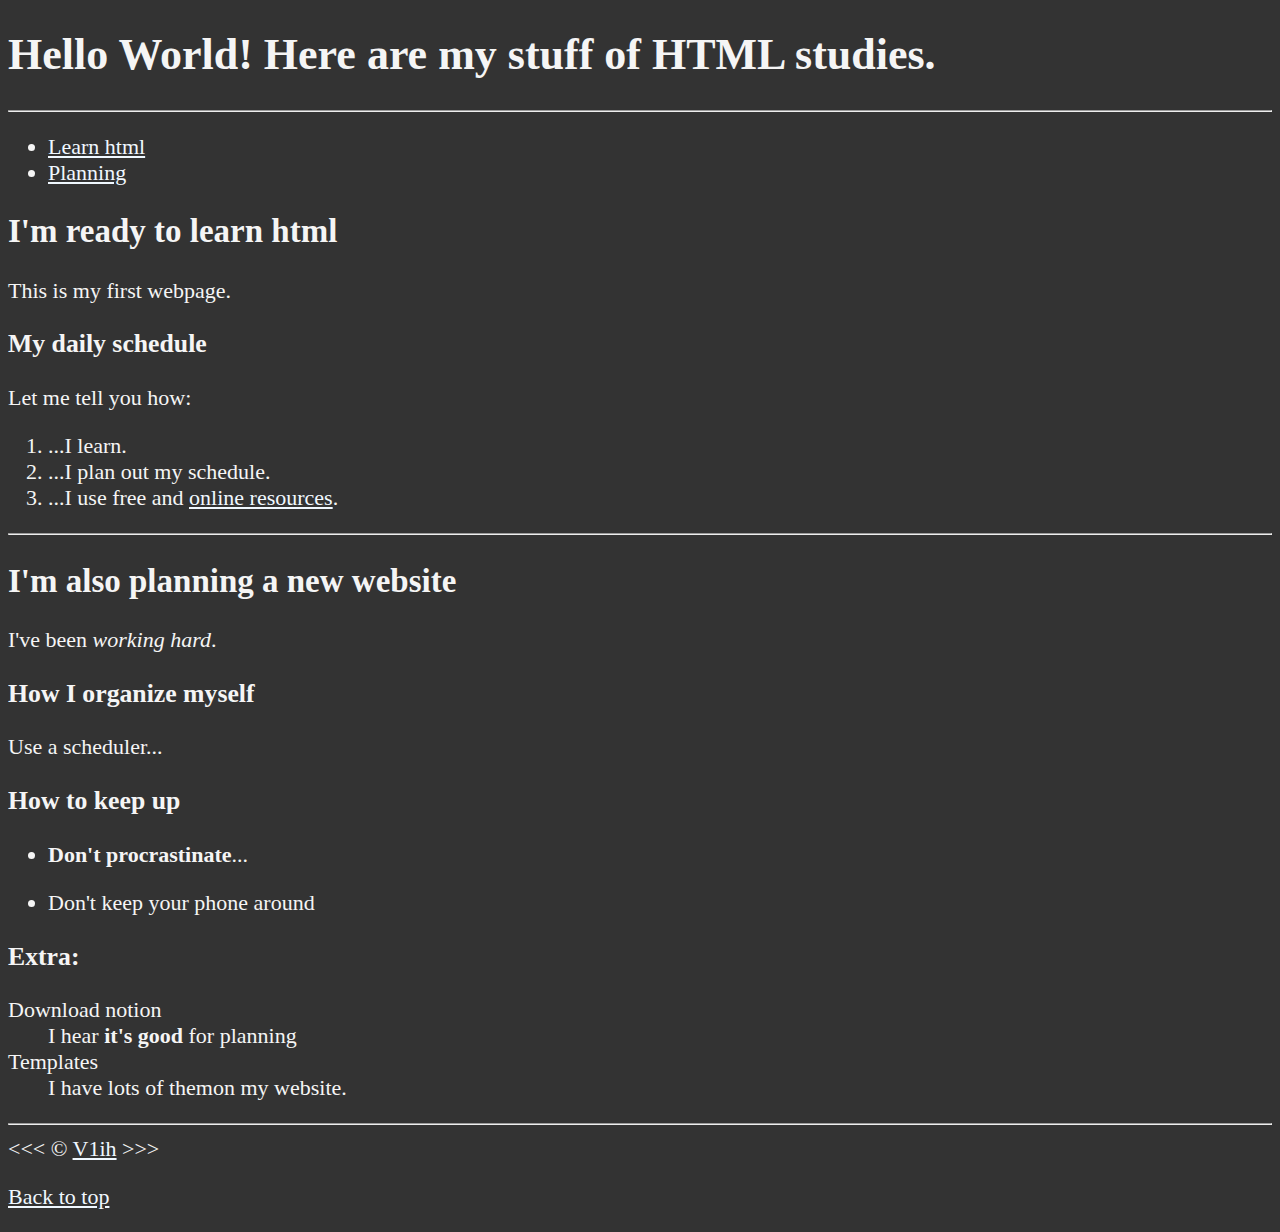
<file: index.html>
<!DOCTYPE html>
<html lang="en">

   <head> 
   	<meta charset="utf-8">
   	<meta name="author" content="V1ih">
    <meta name="description" content="This webpage contains all the things I am learning all things I am learning with HTML.">
<title>My First Web Page</title>
<link rel="icon" href="html5.png" type="image/x-icon">
<link rel="stylesheet" href="main.css" type="text/css">
   </head>
  
  <body>
       <h1>Hello World! Here are my stuff of HTML studies.</h1>

       <hr>

       <nav>
         <ul>
            <li>
               <a href="#learninghtml">Learn html</a>
            </li>
            <li>
               <a href="#organization">Planning</a>
            </li>
         </ul>
      </nav>

       <section id="learninghtml">
       <h2>I'm ready to learn html</h2>
       <p>This is my first webpage.</p>

       <h3>My daily schedule</h3>
       <p>Let me tell you how:
         <ol> 
         <li>...I learn.</li>
         <li>...I plan out my schedule.</li>
         <li>...I use free and <abbr title="Mozilla Developer Network"> 
            <a href="https://developer.mozilla.org/">online resources</a></abbr>.</li>
      </ol>
      </section>

       <hr>

       <section id="organization">
       <h2>I'm also planning a new website</h2>
       <p>I've been <em>working hard</em>.</p>

       <h3>How I organize myself</h3>
       <p>Use a scheduler...</p>

       <h3>How to keep up</h3>
       <ul>
       <li><p><strong>Don't procrastinate</strong>...</p></li>
       <li><p>Don't keep your phone around</p></li>
    </ul>

       <!-- TO DO: POST IT -->

       <h3>Extra:</h3>
       <dl>
          <dt>Download notion</dt>
          <dd>I hear <strong>it's good</strong> for planning</dd>
          <dt>Templates</dt>
          <dd>I have lots of themon my website.</dd>
       </dl>
       </section>

       <hr>
       &lt;&lt;&lt; &copy; <a href="about.html">V1ih</a> &gt;&gt;&gt;
       <p> <a href="#">Back to top</a>
  </body>

</html>
</file>
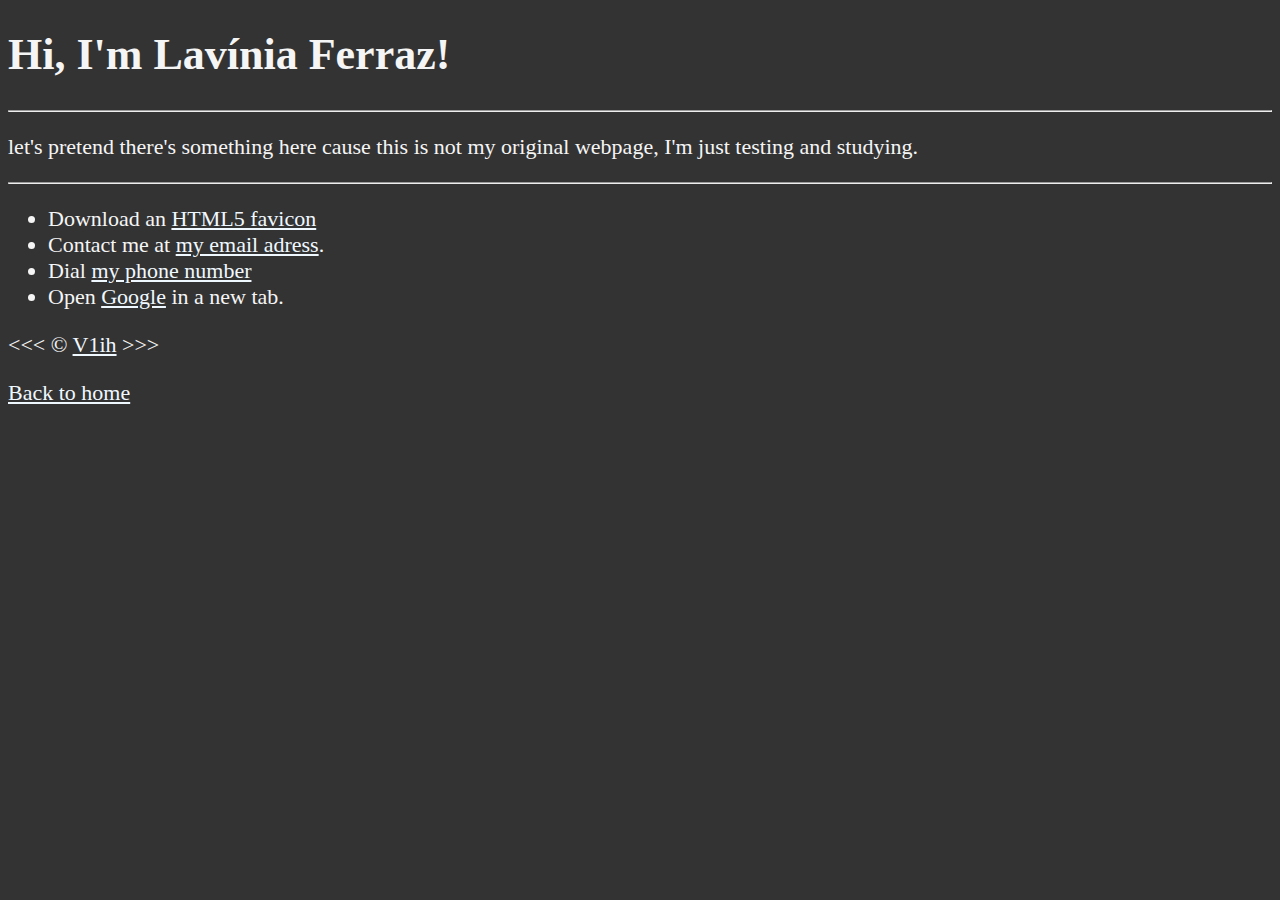
<file: about.html>
<!DOCTYPE html>
<html lang="en">

   <head> 
   	<meta charset="utf-8">
   	<meta name="author" content="V1ih">
    <meta name="description" content="Hi, I'm Lavínia, this page is about me.">
<title>About me</title>
<link rel="icon" href="html5.png" type="image/x-icon">
<link rel="stylesheet" href="main.css" type="text/css">
   </head>
  
  <body>
       <h1>Hi, I'm Lavínia Ferraz!</h1>

       <hr>

<p> let's pretend there's something here cause this is not my original webpage, I'm just testing and studying. </p>

       <hr>

       <ul>
         <li>Download an <a  href="html5.png" download>HTML5 favicon</a></li>
         <li>
            Contact me at <a href="mailto:lferraznogueira@gmail.com">my email adress</a>.
         </li>
         <li>
            Dial <a href="tel:+55992793236">my phone number</a>
         </li>
         <li>
            Open <a href="https://www.google.com/" target="_blank">Google</a> in a new tab.
         </li>
      </ul>
       &lt;&lt;&lt; &copy; <a href="about.html">V1ih</a> &gt;&gt;&gt;
       <p>
         <a href="file:///C:/Program%20Files/Sublime%20Text/html/index1.html#learninghtml">Back to home</a>
      </p>

  </body>

</html>
</file>
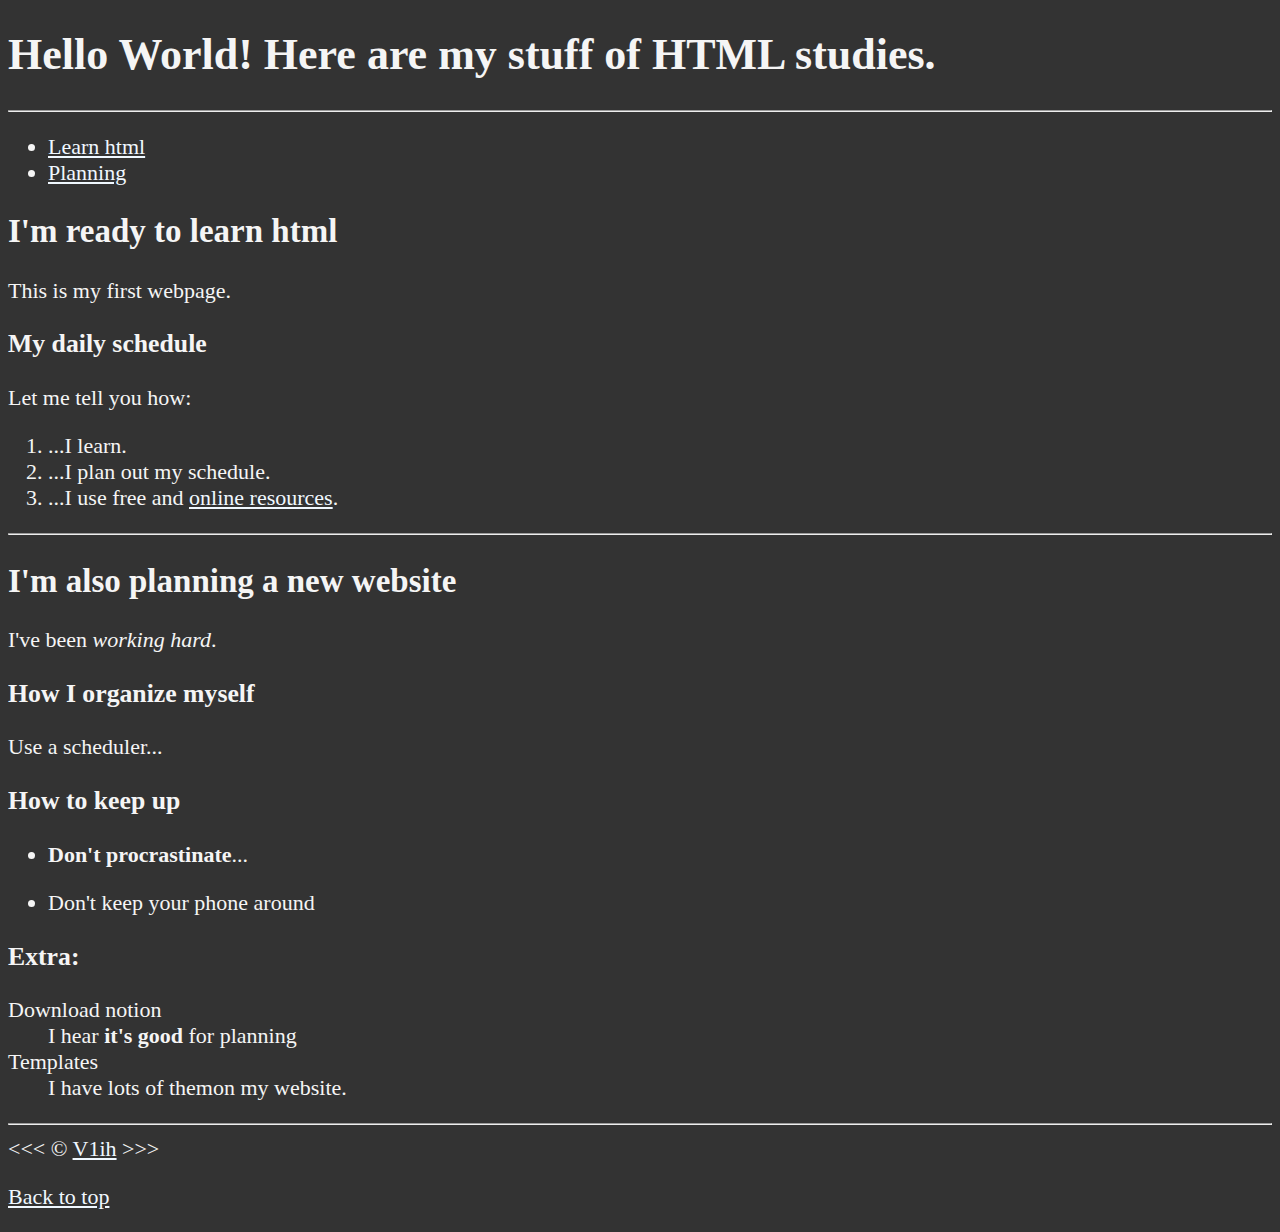
<file: index1.html>
<!DOCTYPE html>
<html lang="en">

   <head> 
   	<meta charset="utf-8">
   	<meta name="author" content="V1ih">
    <meta name="description" content="This webpage contains all the things I am learning all things I am learning with HTML.">
<title>My First Web Page</title>
<link rel="icon" href="html5.png" type="image/x-icon">
<link rel="stylesheet" href="main.css" type="text/css">
   </head>
  
  <body>
       <h1>Hello World! Here are my stuff of HTML studies.</h1>

       <hr>

       <nav>
         <ul>
            <li>
               <a href="#learninghtml">Learn html</a>
            </li>
            <li>
               <a href="#organization">Planning</a>
            </li>
         </ul>
      </nav>

       <section id="learninghtml">
       <h2>I'm ready to learn html</h2>
       <p>This is my first webpage.</p>

       <h3>My daily schedule</h3>
       <p>Let me tell you how:
         <ol> 
         <li>...I learn.</li>
         <li>...I plan out my schedule.</li>
         <li>...I use free and <abbr title="Mozilla Developer Network"> 
            <a href="https://developer.mozilla.org/">online resources</a></abbr>.</li>
      </ol>
      </section>

       <hr>

       <section id="organization">
       <h2>I'm also planning a new website</h2>
       <p>I've been <em>working hard</em>.</p>

       <h3>How I organize myself</h3>
       <p>Use a scheduler...</p>

       <h3>How to keep up</h3>
       <ul>
       <li><p><strong>Don't procrastinate</strong>...</p></li>
       <li><p>Don't keep your phone around</p></li>
    </ul>

       <!-- TO DO: POST IT -->

       <h3>Extra:</h3>
       <dl>
          <dt>Download notion</dt>
          <dd>I hear <strong>it's good</strong> for planning</dd>
          <dt>Templates</dt>
          <dd>I have lots of themon my website.</dd>
       </dl>
       </section>

       <hr>
       &lt;&lt;&lt; &copy; <a href="about.html">V1ih</a> &gt;&gt;&gt;
       <p> <a href="#">Back to top</a>
  </body>

</html>
</file>
<file: main.css>
html {
		font-size: 22px;
	}

	body {
		background-color: #333;
		color: whitesmoke;
	}

a {
	color: aliceblue;
}

a:visited {
	color: lightslategray;
}

a:hover, a:active {
	color: #eee;
}
</file>
